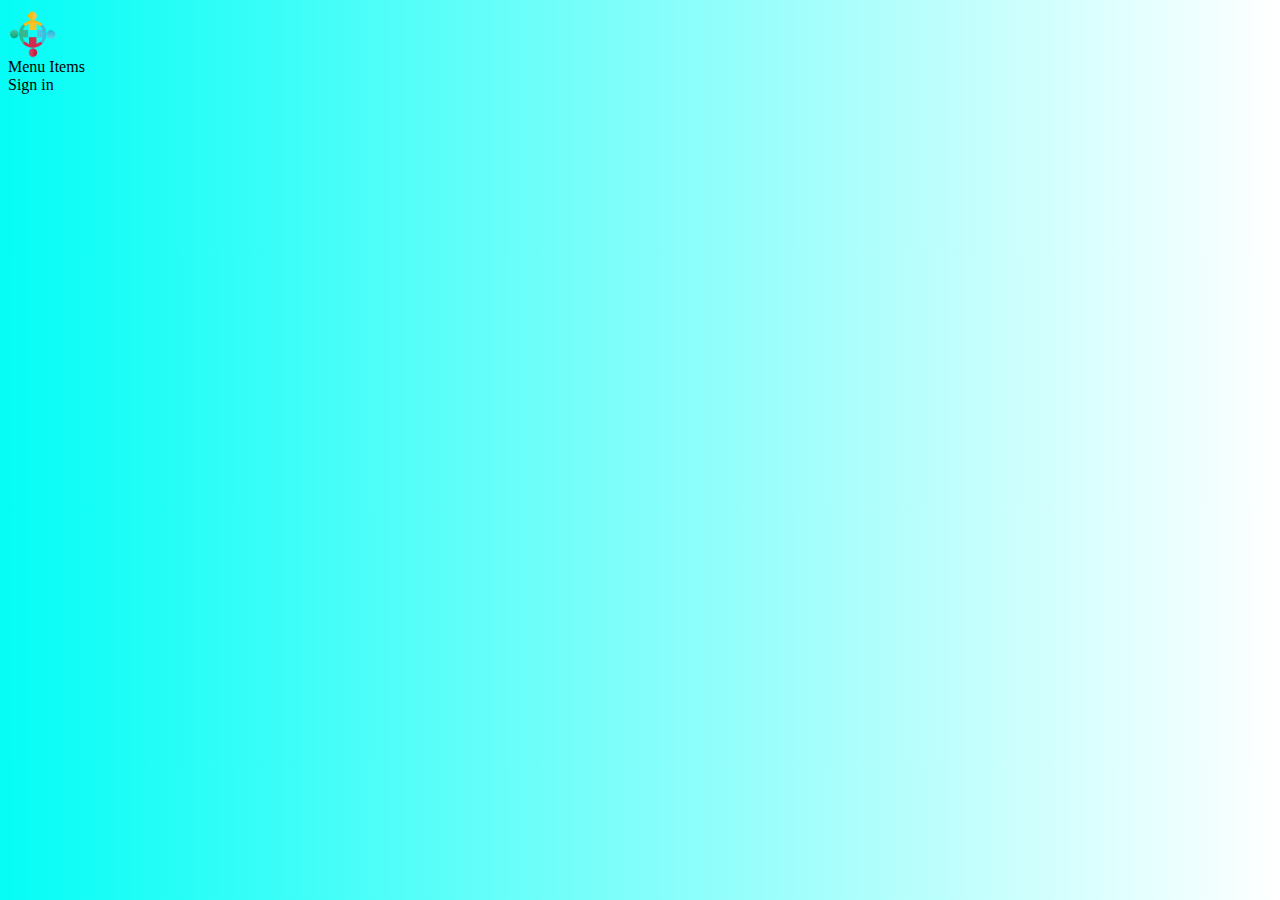
<file: Untitle.html>
<html>
  <head>
    <title>Grid practice</title>
    <link rel="stylesheet" href="styles.css" />
    <link
      href="https://cdn.jsdelivr.net/npm/bootstrap@5.1.3/dist/css/bootstrap.min.css"
      rel="stylesheet"
      integrity="sha384-1BmE4kWBq78iYhFldvKuhfTAU6auU8tT94WrHftjDbrCEXSU1oBoqyl2QvZ6jIW3"
      crossorigin="anonymous"
    />
    <script
      src="https://cdn.jsdelivr.net/npm/bootstrap@5.1.3/dist/js/bootstrap.bundle.min.js"
      integrity="sha384-ka7Sk0Gln4gmtz2MlQnikT1wXgYsOg+OMhuP+IlRH9sENBO0LRn5q+8nbTov4+1p"
      crossorigin="anonymous"
    ></script>
  </head>
  <body>
    <div class="container">
      <div class="row bg">
        <div class="col-4 navitem">
          <img src="/imgs/logo.png" alt="logo" />
        </div>
        <div class="col-4 navitem">Menu Items</div>
        <div class="col-4 navitem">Sign in</div>
      </div>
    </div>
  </body>
</html>
</file>
<file: styles.css>
body {
  background: rgb(4, 253, 246);
  background: linear-gradient(
    90deg,
    rgba(4, 253, 246, 1) 0%,
    rgba(255, 255, 255, 1) 100%
  );
}
img {
  height: 50px;
  width: auto;
}
.contactfont {
  font-family: "Titillium Web", sans-serif;
  font-style: bold;
}
.m-top {
  margin-top: 150px;
}
.b-left {
  border-left: 2px solid black;
}
.border-bottom {
  border-bottom: 2px solid rgb(255, 0, 0);
}
.margin-left {
  margin-left: 80px;
}
.contactbg {
  padding: 50px;
  box-shadow: 0 0 1rem 0 rgba(0, 0, 0, 0.2);
  border-radius: 20px;
  position: relative;
  z-index: 1;
  background: inherit;
  overflow: hidden;
}
.contactbg::before {
    content: "";
    position: absolute;
    background: inherit;
    z-index: -1;
    top: 0;
    left: 0;
    right: 0;
    bottom: 0;
    box-shadow: inset 0 0 2000px rgba(255, 255, 255, 0.5);
    filter: blur(10px);
    margin: -20px;
  }
}
</file>
